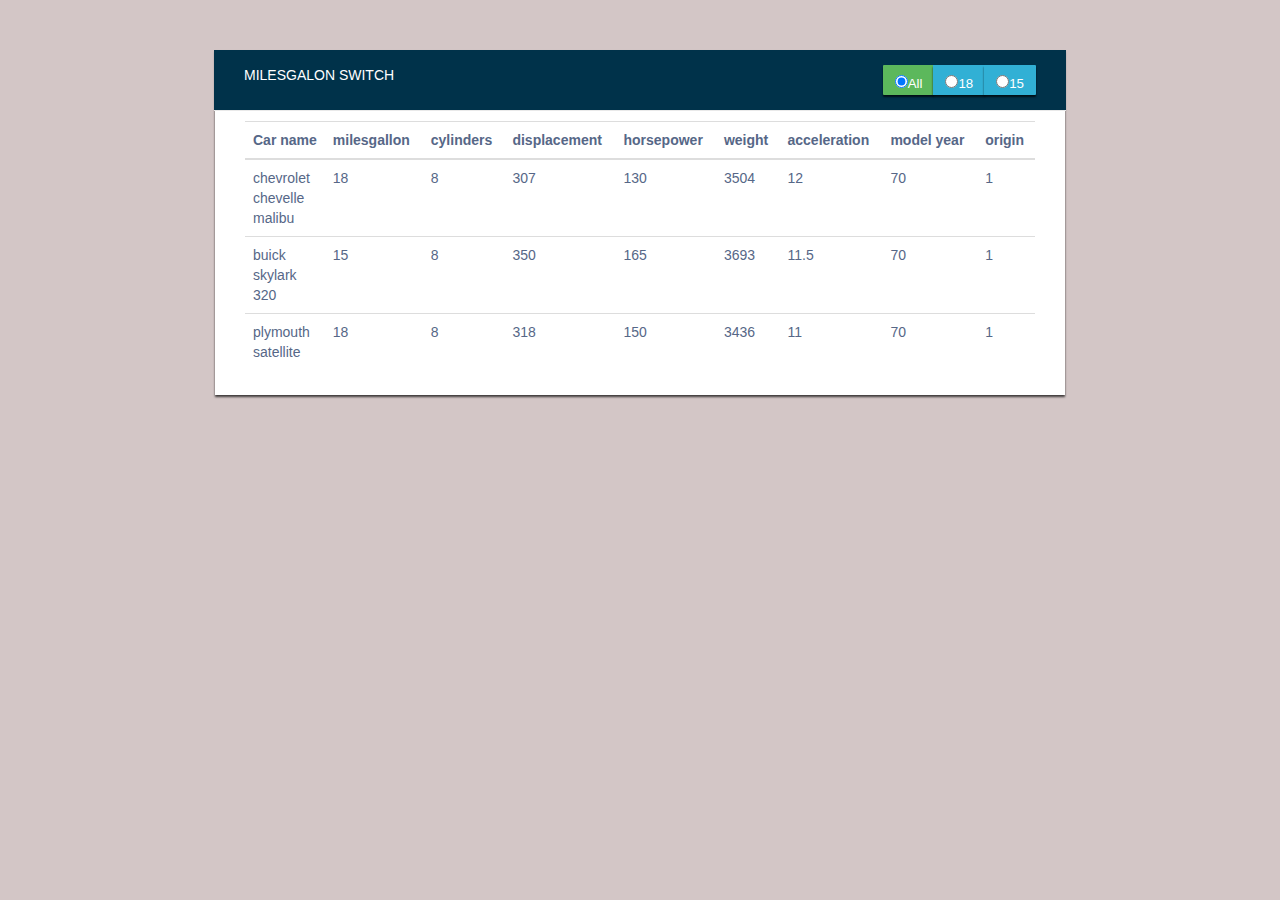
<file: index.html>
<!DOCTYPE html>
<html lang="en">
  <head>
    <title>JS Classes workbook</title>
    <meta http-equiv="X-UA-Compatible" content="width=device-width, initial-scale=1" charset="utf-8">

    <link rel="stylesheet" href="https://fonts.googleapis.com/css?family=Roboto|Varela+Round">
    <link rel="stylesheet" href="https://fonts.googleapis.com/icon?family=Material+Icons">
    <link rel="stylesheet" href="https://maxcdn.bootstrapcdn.com/font-awesome/4.7.0/css/font-awesome.min.css">
    <link rel="stylesheet" href="https://maxcdn.bootstrapcdn.com/bootstrap/3.3.7/css/bootstrap.min.css">
    <script src="https://ajax.googleapis.com/ajax/libs/jquery/1.12.4/jquery.min.js"></script>
    <script src="https://maxcdn.bootstrapcdn.com/bootstrap/3.3.7/js/bootstrap.min.js"></script>

    <link rel="stylesheet" href="main.css">
  </head>

  <!-- <style>
    table {
      border-collapse: collapse;
      width: 100%;
    }

    td, th{
      border: 1px solid rgb(59, 56, 56);
      padding: 10px;
    }

    tr:hover{
      background-color: #cccccc;
      color: rgb(51, 49, 49);
    }

  </style> -->


  <script>
    let sortDirection=false;
    
    let tableData=[
      {
        "car_name": "chevrolet chevelle malibu",
        "milesgallon": "18",
        "cylinders": "8",
        "displacement": "307",
        "horsepower": "130",
        "weight": "3504",
        "acceleration": "12",
        "model_year": "70",
        "origin": "1"
      },
      {
        "car_name": "buick skylark 320",
        "milesgallon": "15",
        "cylinders": "8",
        "displacement": "350",
        "horsepower": "165",
        "weight": "3693",
        "acceleration": "11.5",
        "model_year": "70",
        "origin": "1"
      },
      {
        "car_name": "plymouth satellite",
        "milesgallon": "18",
        "cylinders": "8",
        "displacement": "318",
        "horsepower": "150",
        "weight": "3436",
        "acceleration": "11",
        "model_year": "70",
        "origin": "1"
      }];
    
    window.onload=()=>{
      loadTableData(tableData);
    };

    function loadTableData(tableData){
      const tableBody=document.getElementById('tableData');
      let dataHtml='';

      for(let i of tableData){
        dataHtml+=`<tr>
                    <td>${i.car_name}</td>
                    <td>${i.milesgallon}</td>
                    <td>${i.cylinders}</td>
                    <td>${i.displacement}</td>
                    <td>${i.horsepower}</td>
                    <td>${i.weight}</td>
                    <td>${i.acceleration}</td>
                    <td>${i.model_year}</td>
                    <td>${i.origin}</td>
                  </tr>`;
      }
      tableBody.innerHTML=dataHtml;
    }
  </script>

  <body>
<!-- CSS -->
    <br>
<!-- buttons -->
    <div class="table-wrapper">
      <div class="table-title">
        <div class="row">
          <div class="col-sm-6">MILESGALON SWITCH</div>
          <div class="col-sm-6">
            <div class="btn-group" data-goggle="buttons">
              <label class="btn btn-success">
                <input type="radio" name="milesgallon" value="all" checked="checked">All
              </label>
              <label class="btn btn-info active">
                <input type="radio" name="milesgallon" value="18">18
              </label>
              <label class="btn btn-info active">
                <input type="radio" name="milesgallon" value="15">15
              </label>
            </div>
          </div>
        </div>
      </div>

<!-- buttons -->
      <table class="table tabe-striped table-hover">
        <thread>
          <tr>
            <th>Car&nbsp;name</th>
            <th>milesgallon</th>
            <th>cylinders</th>
            <th>displacement</th>
            <th>horsepower</th>
            <th>weight</th>
            <th>acceleration</th>
            <th>model&nbsp;year</th>
            <th>origin</th>
          </tr>
        </thread>
        <tbody id="tableData"></tbody>
      </table>
    </div>

<!-- youtube video build a Dynamic table with Sorting -->
<!-- youtube video Data Table with Filter Row Feature-->
  <script src="javascript.js"></script>
  </body>
</html>
</file>
<file: main.css>
body{
    color: #566787;
    background-color: #d3c6c6;
    font-family: Arial, Helvetica, sans-serif;

}

.table-wrapper{
    width: 850px;
    background: #fff;
    padding: 20px 30px 5px;
    margin: 30px auto;
    box-shadow: 0px 2px 2px rgba(0, 0, 0, 0.7);
}

.table-wrapper .btn-group{
    float: right;
}

.table-title .btn{
    min-width: 50px;
    border-radius: 1px;
    border: none;
    padding: 6px 12px;
    font-size: 95%;
    outline: none !important;
    height: 30px;
    box-shadow: 0px 2px 2px rgba(0, 0, 0, 0.7);
}

.table-title{
    border-bottom: 1px solid #e9e9e9;
    padding-bottom: 15px;
    background: rgb(0, 50, 74);
    margin: -20px -31px 10px;
    padding: 15px 30px;
    color: #fff;

}

/* .table.table tr th, .table.table tr td{
    border-color: #e9e9e9;
    padding: 12px 15px;
    vertical-align: middle;
} */

.table.table tr th:first-child{
    width: 40px;
}
</file>
